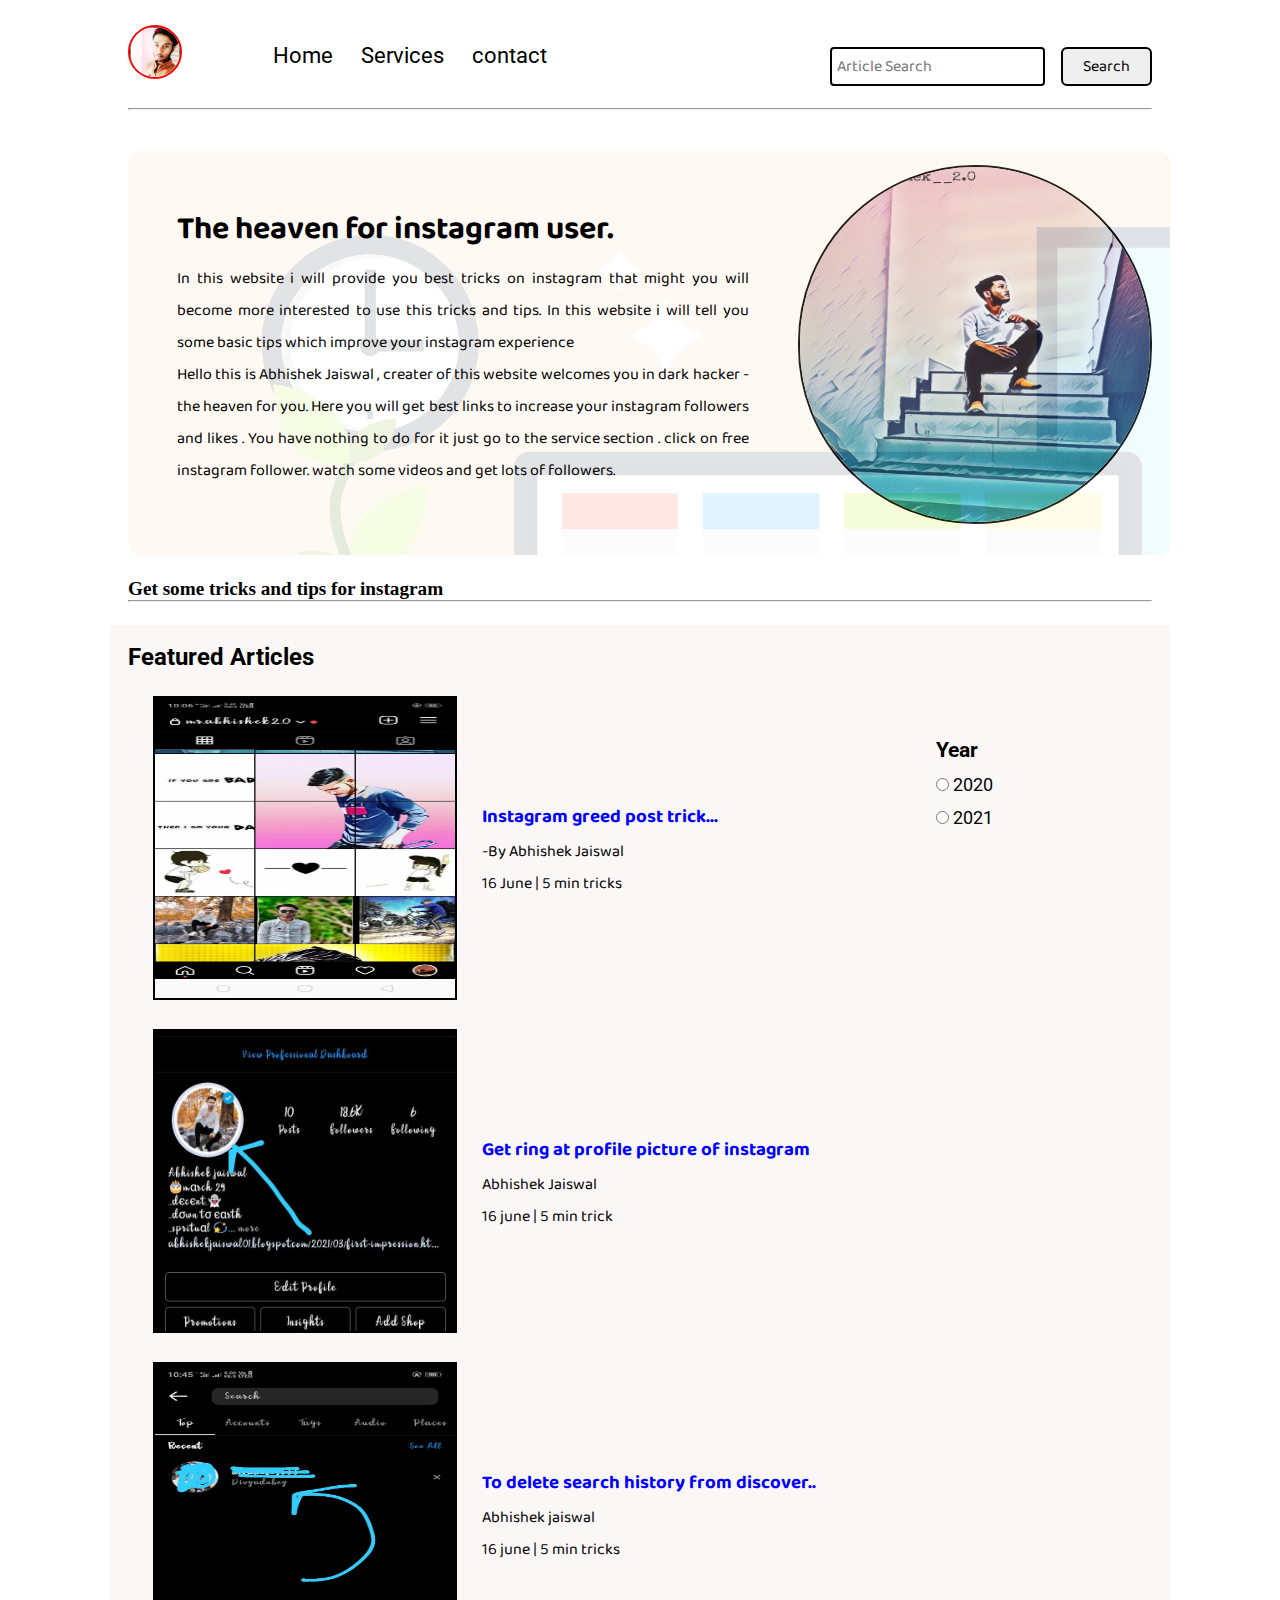
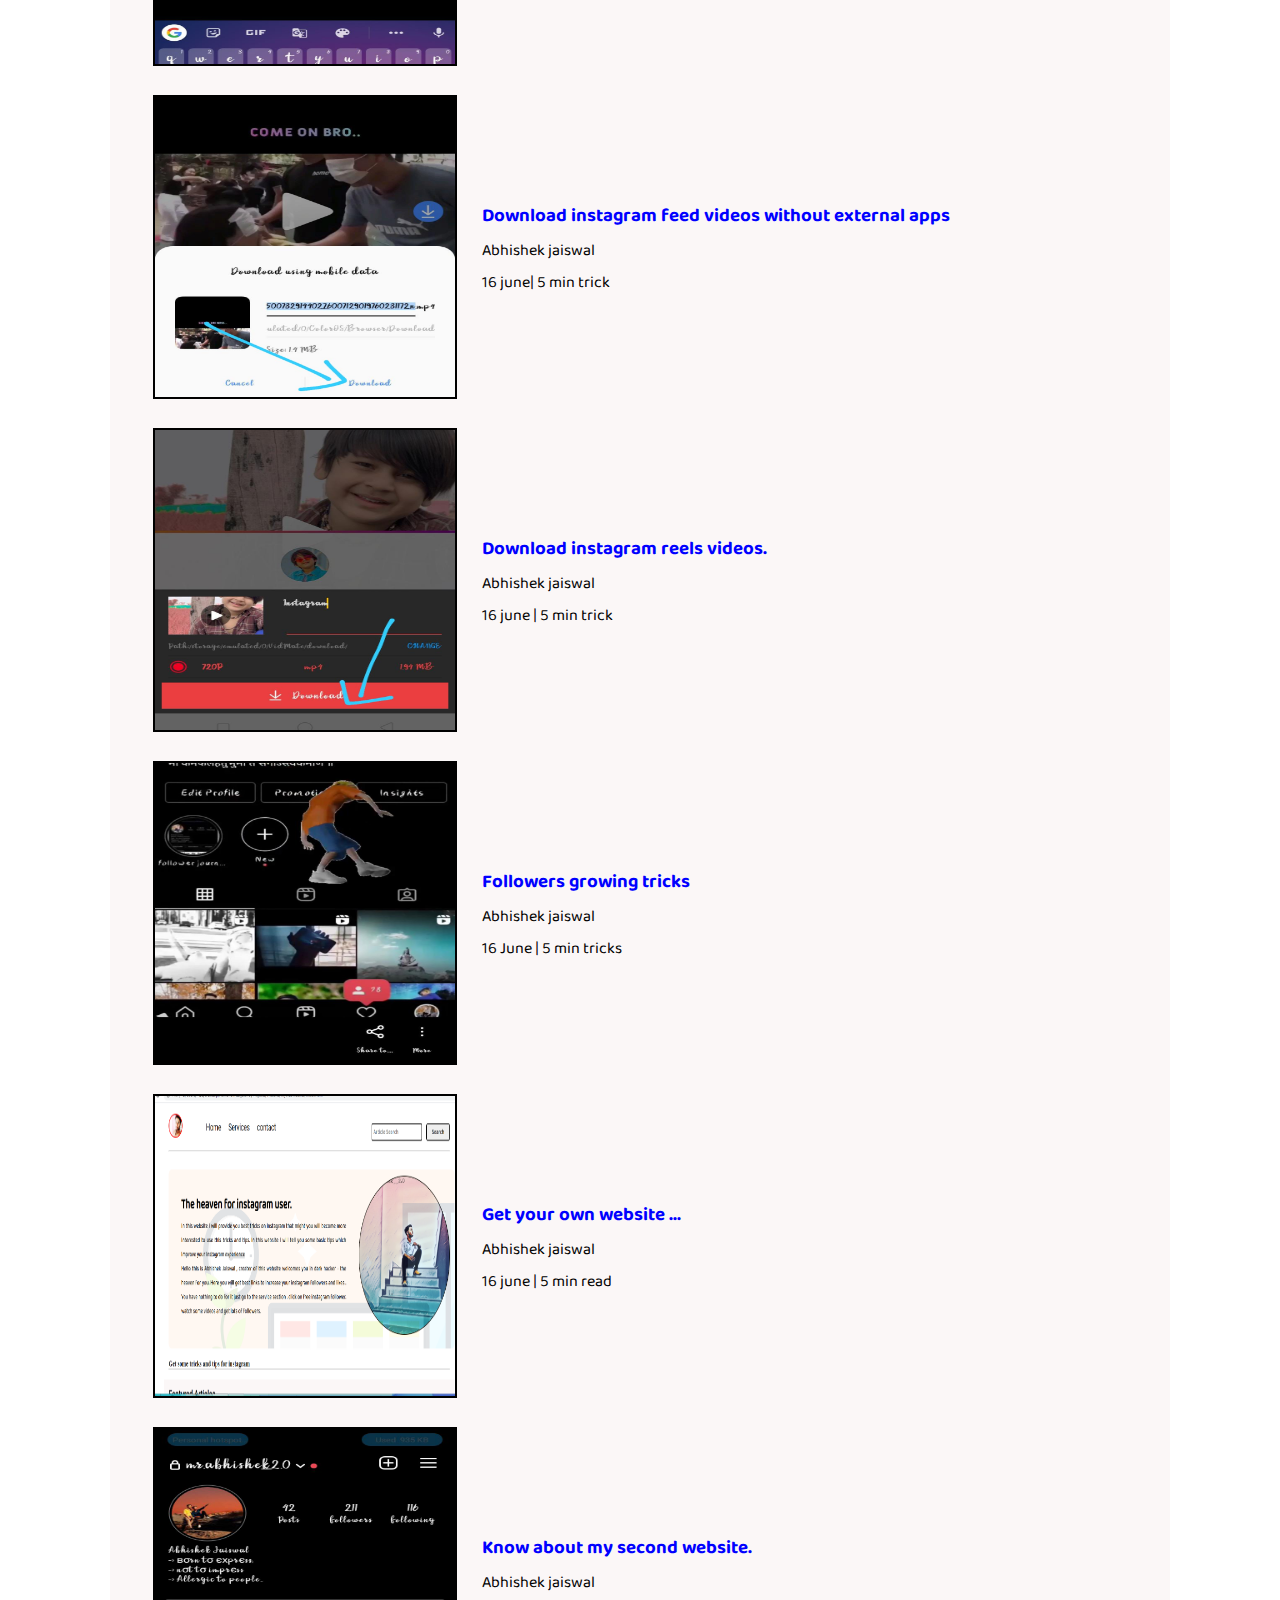
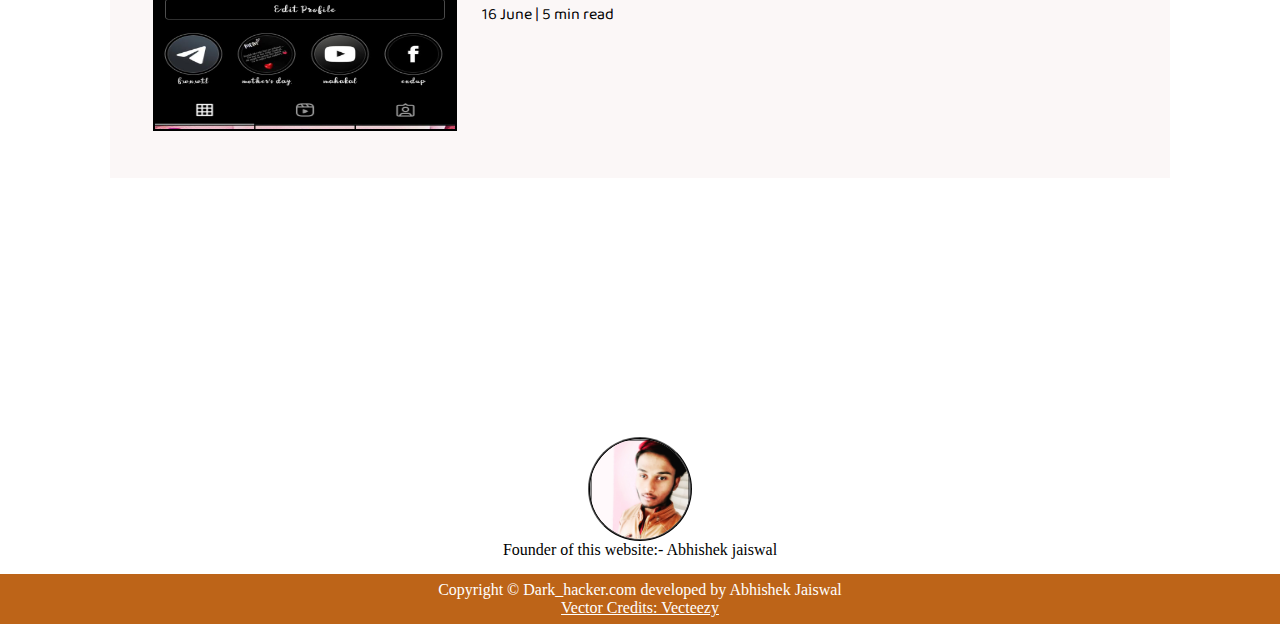
<file: index.html>
<!DOCTYPE html>
<html lang="en">

<head>
    <meta charset="UTF-8">
    <meta name="viewport" content="width=device-width, initial-scale=1.0">
    <link rel="stylesheet" href="css/utils.css">
    <link rel="stylesheet" href="css/style.css">
    <link rel="stylesheet" href="css/mobile.css">

    <title>Dark hacker - Heaven for you</title>
</head>

<body>


   <script data-ad-client="ca-pub-5687497488711254" async src="https://pagead2.googlesyndication.com/pagead/js/adsbygoogle.js"></script>
    <nav class="navigation max-width-1 m-auto">
        <div class="nav-left">
            <a href="ywebsite.html">
                <span><img src="img/pic1.jpg" width="94px" alt=""></span>
            </a>
            <ul>
                <li><a href="index.html">Home</a></li>
                <li><a href="">Services</a></li>
                <li><a href="ywebsite.html">contact</a></li>
            </ul>
        </div>
        <div class="nav-right">
            <form action="/search.html" method="get">
                <input class="form-input" type="text" name="query" placeholder="Article Search">
                <button class="btn">Search</button>
            </form>

        </div>

    </nav>
    <div class="max-width-1 m-auto">
        <hr>
    </div>
    <div class="m-auto content max-width-1 my-2">
        <div class="content-left">
            <h1>The heaven for instagram user.</h1>
            <p style="text-align: justify;">In this website i will provide you best tricks on instagram that might you
                will become more interested to use this tricks and tips. In this website i will tell you some basic tips
                which improve your instagram experience</p>
            <p style="text-align: justify;">Hello this is  Abhishek Jaiswal , creater of this website welcomes you
                in dark hacker - the heaven for you. Here you will get
                best links to increase your instagram followers and likes . You have nothing to do for it just go to the
                service section . click on free instagram follower. watch some videos and get lots of followers.
            </p>
        </div>
        <div class="content-right">
            <img src="img/pic2.jpg" alt="iBlog">
        </div>
    </div>

    <div class="max-width-1 m-auto">

        <p style="font-size: larger;font-weight:bolder ">Get some tricks and tips for instagram</p>
        <hr>
    </div>
    <div class="home-articles max-width-1 m-auto font2">
        <h2>Featured Articles</h2>
        <div class="year-box adjust-year">
            <div>
                <h3>Year </h3>
            </div>
            <div>
                <input type="radio" name="year" id=""> 2020
            </div>
            <div>
                <input type="radio" name="year" id=""> 2021
            </div>
        </div>
        <div class="home-article">
            <div class="home-article-img">
                <img src="img/ig1.jpg"  alt="article" />
            </div>
            <div class="home-article-content font1">
                <a href="igG.html">
                    <h3>Instagram greed post trick...</h3>
                </a>

                <div>-By Abhishek Jaiswal</div>
                <span>16 June  |  5 min tricks</span>
            </div>
        </div>
        <div class="home-article">
            <div class="home-article-img">
                <img src="img/ppr.jpg" alt="article">
            </div>
            <div class="home-article-content font1">
                <a href="igpr.html">
                    <h3>Get ring at profile picture of instagram</h3>
                </a>

                <div>Abhishek Jaiswal</div>
                <span>16 june | 5 min trick</span>
            </div>
        </div>
        <div class="home-article">
            <div class="home-article-img">
                <img src="img/dh.jpg" alt="article">
            </div>
            <div class="home-article-content font1">
                <a href="igdh1.html">
                    <h3>To delete search history from discover..</h3>
                </a>

                <div>Abhishek jaiswal</div>
                <span>16 june | 5 min tricks</span>
            </div>
        </div>
        <div class="home-article">
            <div class="home-article-img">
                <img src="img/dv.jpg" alt="article">
            </div>
            <div class="home-article-content font1">
                <a href="digv.html">
                    <h3>Download instagram feed videos without external apps</h3>
                </a>

                <div>Abhishek jaiswal</div>
                <span>16 june| 5 min trick</span>
            </div>
        </div>
        <div class="home-article">
            <div class="home-article-img">
                <img src="img/dig.jpg" alt="article">
            </div>
            <div class="home-article-content font1">
                <a href="igrvd.html">
                    <h3>Download instagram reels videos.</h3>
                </a>

                <div>Abhishek jaiswal</div>
                <span>16 june | 5 min trick</span>
            </div>
        </div>
        <div class="home-article">
            <div class="home-article-img">
                <img src="img/fg.jpg" alt="article">
            </div>
            <div class="home-article-content font1">
                <a href="followertrick.html">
                    <h3>Followers growing tricks</h3>
                </a>

                <div>Abhishek jaiswal</div>
                <span>16 June | 5 min tricks</span>
            </div>
        </div>
        <div class="home-article">
            <div class="home-article-img">
                <img src="img/gow.PNG" alt="article">
            </div>
            <div class="home-article-content font1">
                <a href="ywebsite.html">
                    <h3>Get your own website ...</h3>
                </a>

                <div>Abhishek jaiswal</div>
                <span>16 june | 5 min read</span>
            </div>
        </div>
        <div class="home-article">
            <div class="home-article-img">
                <img src="img/sw.jpg" alt="article">
            </div>
            <div class="home-article-content font1">
                <a href="secondwebsite.html">
                    <h3>Know about my second website.</h3>
                </a>

                <div>Abhishek jaiswal</div>
                <span>16 June | 5 min read</span>
            </div>
        </div>

    </div>
    <iframe style="width:120px;height:240px;" marginwidth="0" marginheight="0" scrolling="no" frameborder="0" src="//ws-in.amazon-adsystem.com/widgets/q?ServiceVersion=20070822&OneJS=1&Operation=GetAdHtml&MarketPlace=IN&source=ac&ref=tf_til&ad_type=product_link&tracking_id=abhishek2003a-21&marketplace=amazon&amp;region=IN&placement=B07FM8DDGS&asins=B07FM8DDGS&linkId=f3433e5e38c46e2e43bfbb0f6caecc37&show_border=true&link_opens_in_new_window=false&price_color=333333&title_color=0066c0&bg_color=ffffff">
    </iframe>
    <div class="foot">
        <img src="img/pic1.jpg" alt=""> 
        <p>Founder of this website:- Abhishek jaiswal </p>
        </div>

    <div class="footer">
        <p>Copyright &copy; Dark_hacker.com  developed by Abhishek Jaiswal </p>
        <a href="https://www.vecteezy.com/free-vector/typewriter">Vector Credits: Vecteezy</a>
    </div>
</body>

</html>
</file>
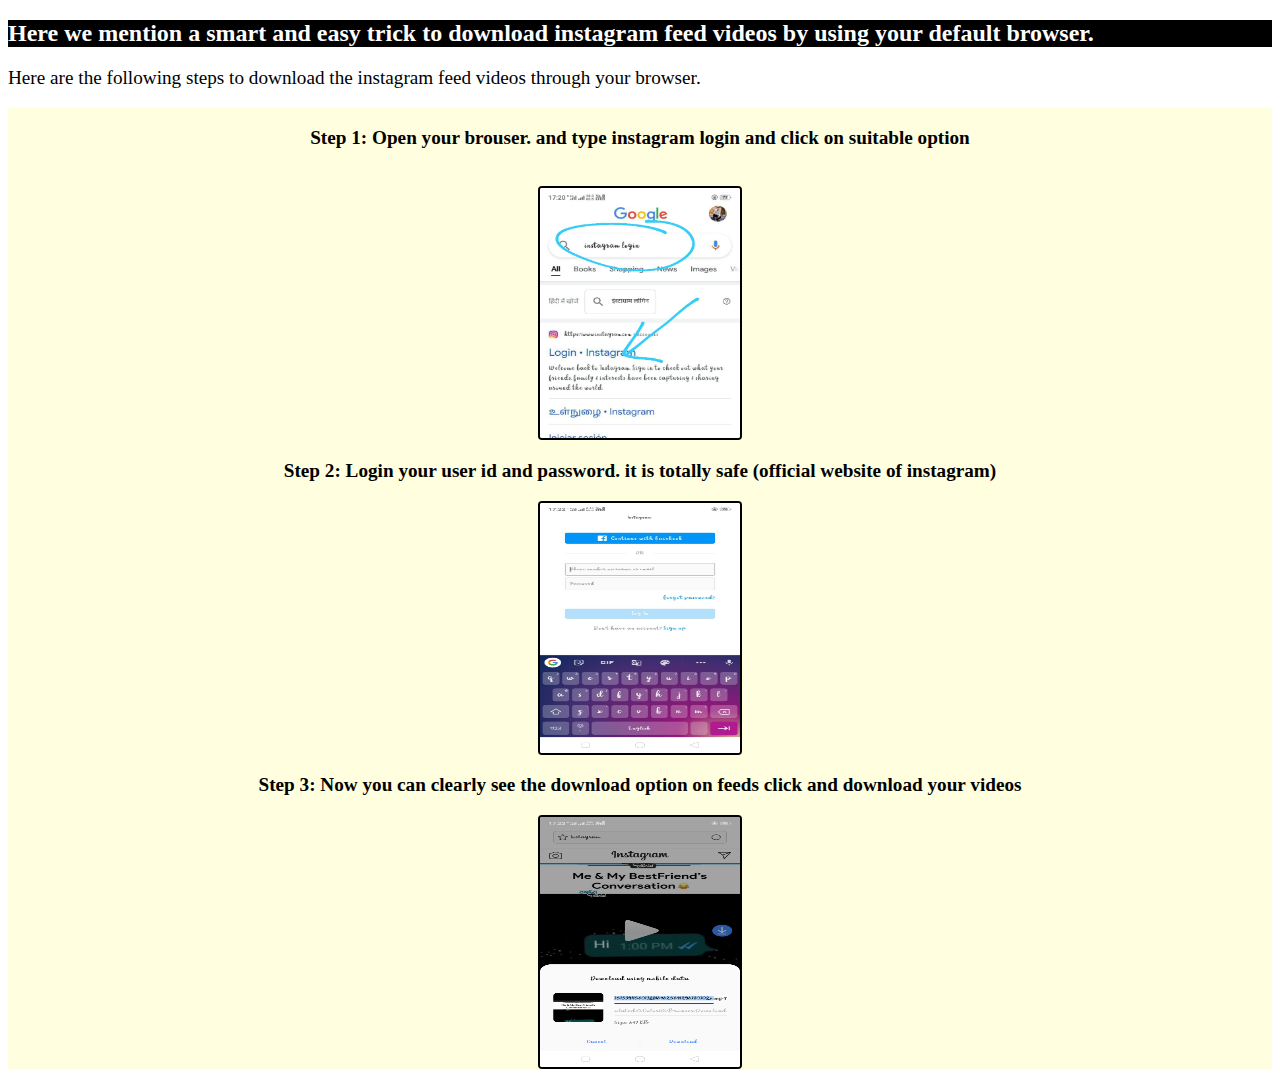
<file: digv.html>
<!DOCTYPE html>
<html lang="en">
<head>
    <meta charset="UTF-8">
    <meta http-equiv="X-UA-Compatible" content="IE=edge">
    <meta name="viewport" content="width=device-width, initial-scale=1.0">
    <title>Download instagram videos through your default browser.</title>
    <style>
        h2{
            font-weight: bolder;
            background-color: black;
            color:white;
        }

        p{
            font-size: larger;
            font-family: Georgia, 'Times New Roman', Times, serif;
        }

        .container{
            display:flex;
            flex-direction: column;
            align-items: center;
            text-align: justify;
            font-family: 'Courier New', Courier, monospace;
            font-weight: bold;
            background:lightyellow;

        }

        .container img{
            height:250px;
            width:200px;
            border:2px solid black;
            border-radius: 4px ;
        }
    </style>
</head>
<body>
    <h2> Here we mention a smart and easy trick to download instagram feed videos by using your default browser.</h2>
    <p> Here are the following steps to download the instagram feed videos through your browser.</p>
    <div class="container">
        <p><b>Step 1:</b> Open your brouser. and type instagram login and click on suitable option</p><br>
        <img src="img/digv1.jpg" alt="">
        <p><b> Step 2:</b> Login your user id and password. it is totally safe (official website of instagram)</p>
        <img src="img/digv2.jpg" alt="">
        <p><b>Step 3:</b> Now you can clearly see the download option on feeds click and download your videos</p>
        <img src="img/digv3.jpg" alt="">

    </div>
</body>
</html>
</file>
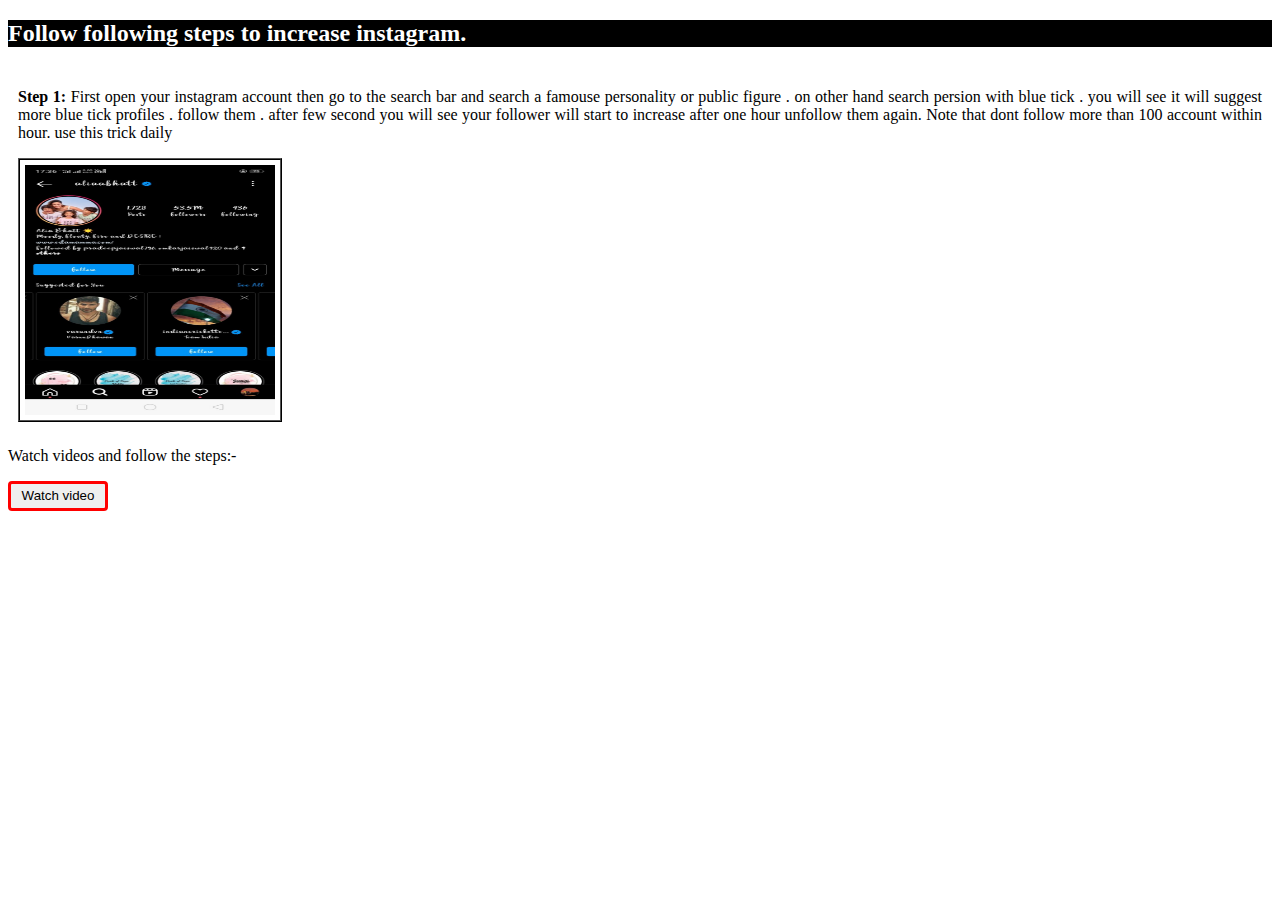
<file: followertrick.html>
<!DOCTYPE html>
<html lang="en">

<head>
    <meta charset="UTF-8">
    <meta http-equiv="X-UA-Compatible" content="IE=edge">
    <meta name="viewport" content="width=device-width, initial-scale=1.0">
    <title>easy follower trick</title>
    <style>
        h2{
            background-color: black;
            color:white;

        }

        p{
            text-align: justify;
        }

        .main{
            align-items: center;
            padding:5px;
            margin:5px;
            text-align: justify;
            align-content:center ;
        }

        .main img{
            border:2px ridge black;
            padding:5px;
            height: 250px;
            width:250px;

        }

       
        button{
            align-content: center;
            margin:auto;
            border:3px solid red;
            border-radius: 4px;
            height:30px;
            width:100px;

        }

        button:hover{
            background-color: green;
            font-weight: bolder;
            cursor: pointer;
        }
    </style>
</head>

<body>
    <h2> Follow following steps to increase instagram.</h2>
    <div class="main">
        <p><b>Step 1:</b> First open your instagram account then go to the search bar and search a famouse personality
            or public figure . on other hand search persion with blue tick . you will see it will suggest more blue tick
            profiles . follow them . after few second you will see your follower will start to increase after one hour
            unfollow them again. Note that dont follow more than 100 account within hour. use this trick daily </p>

            <img src="img/ft.jpg" alt="">
    </div>

    <p> Watch videos and follow the steps:-</p>
  
    <a href="https://youtu.be/GlDzXyWMw8o" > <button> Watch video</button></a>
    
</body>

</html>
</file>
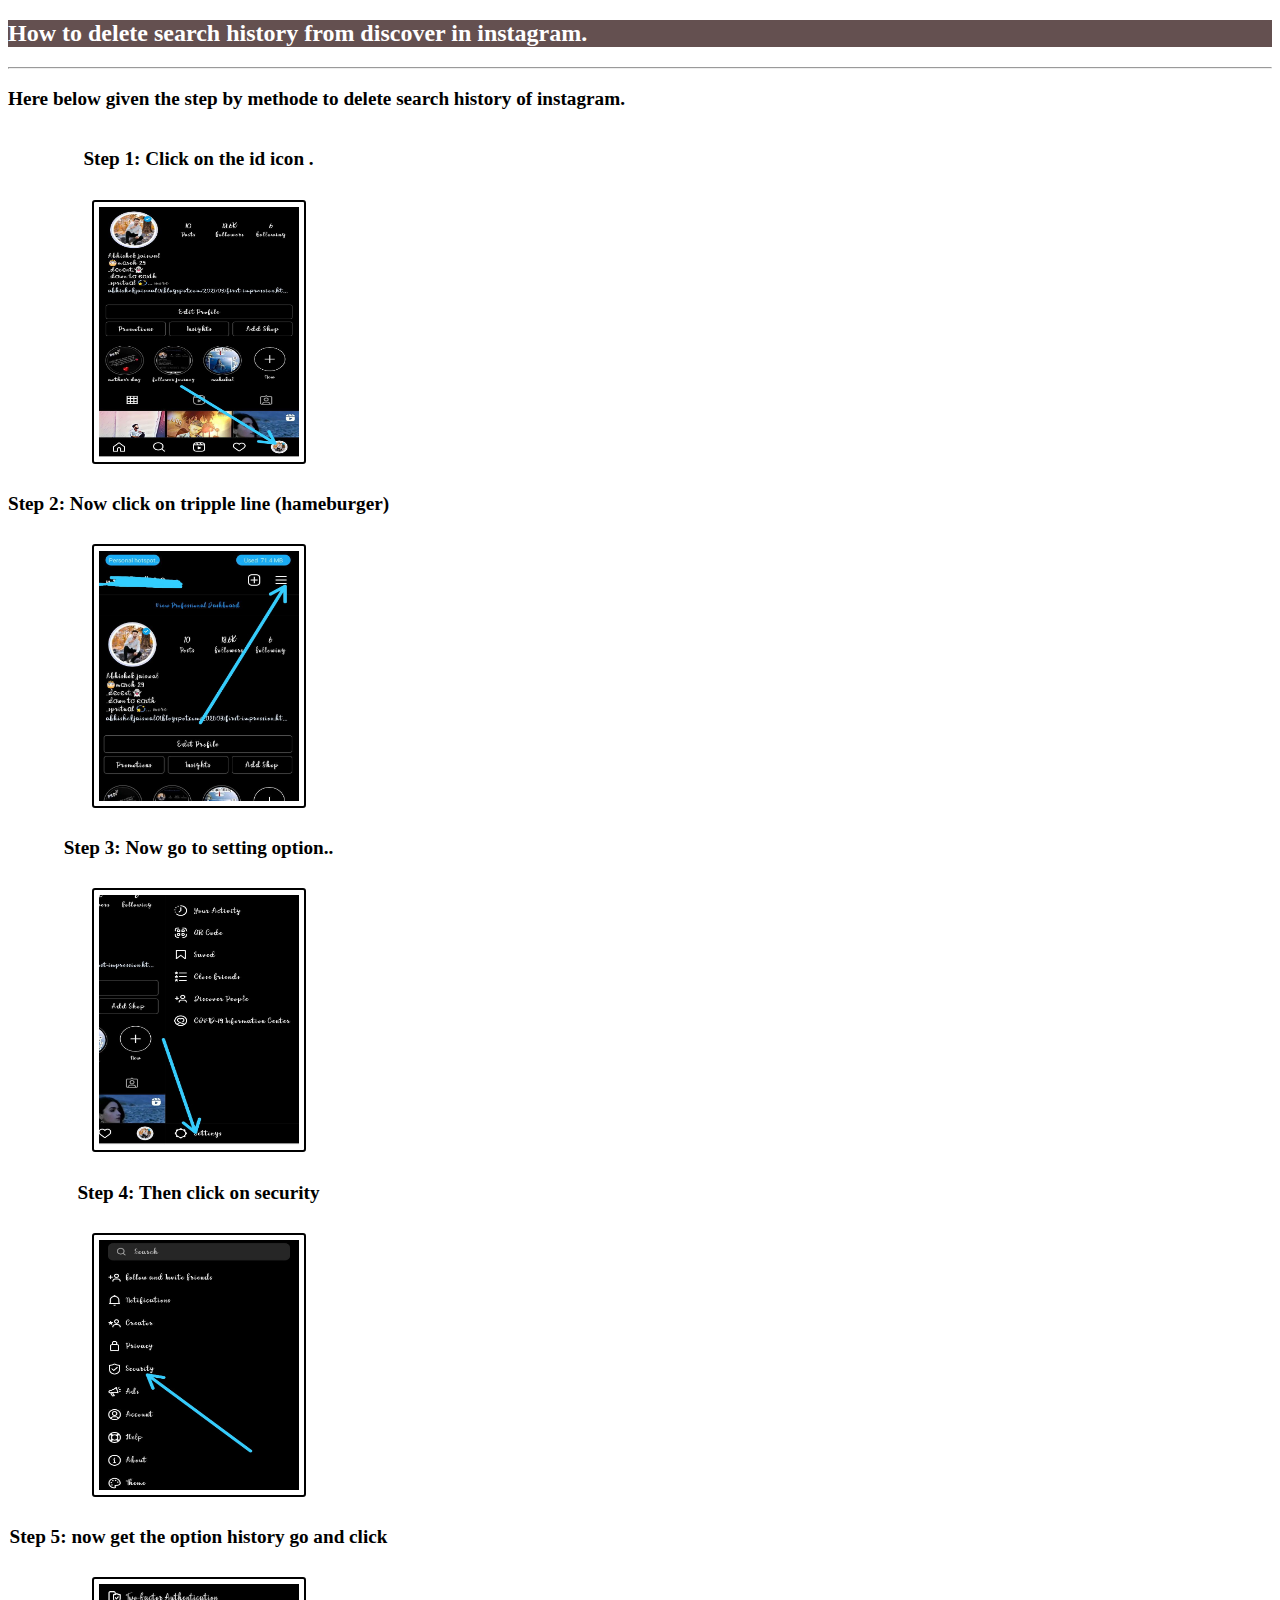
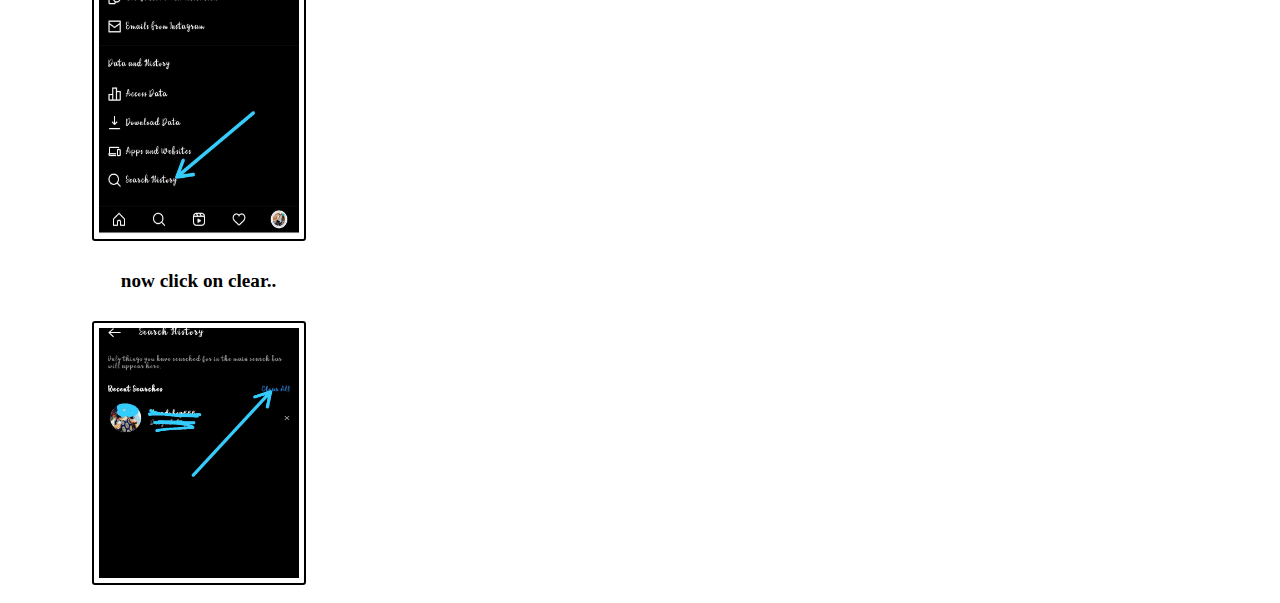
<file: igdh1.html>
<!DOCTYPE html>
<html lang="en">
<head>
    <meta charset="UTF-8">
    <meta http-equiv="X-UA-Compatible" content="IE=edge">
    <meta name="viewport" content="width=device-width, initial-scale=1.0">
    <title>Delete instagram search history.</title>
    <style>
        h2{
            background-color: rgb(100, 80, 80);
            color:white;
        }

        p{
            font-size: larger;
            font-family: 'Times New Roman', Times, serif;
            font-weight: bold;
        }

        .steps{
            max-width:fit-content;
            text-align: justify;
            align-items: center;
            display:flex;
            flex-direction: column;

        }

        .steps img{
            height:250px;
            width:200px;
            border:2px solid black;
            border-radius: 3px ;
            padding:5px;
            margin:10px;

        }
    </style>
</head>
<body>
    <h2> How to delete search history from discover in instagram.</h2>
    <hr>
    <p> Here below given the step by methode to delete search history of instagram. </p>
    <div class="steps">
        <p><b>Step 1:</b> Click on the id icon .</p>
        <img src="img/dh1.jpg" alt="">
        <p><b>Step 2:</b> Now click on tripple line (hameburger)</p>
        <img src="img/dh2.jpg" alt="">
        <p><b>Step 3: </b>Now go to setting option..</p>
        <img src="img/dh3.jpg" alt="">
        <p><b>Step 4:</b>  Then click on security</p>
        <img src="img/dh4.jpg" alt=""> 
        <p><b>Step 5:</b> now get the option history go and click</p>
        <img src="img/dh5.jpg" alt="">
        <p>now click on clear..</p>
        <img src="img/dh6.jpg" alt="">

    </div>
</body>
</html>
</file>
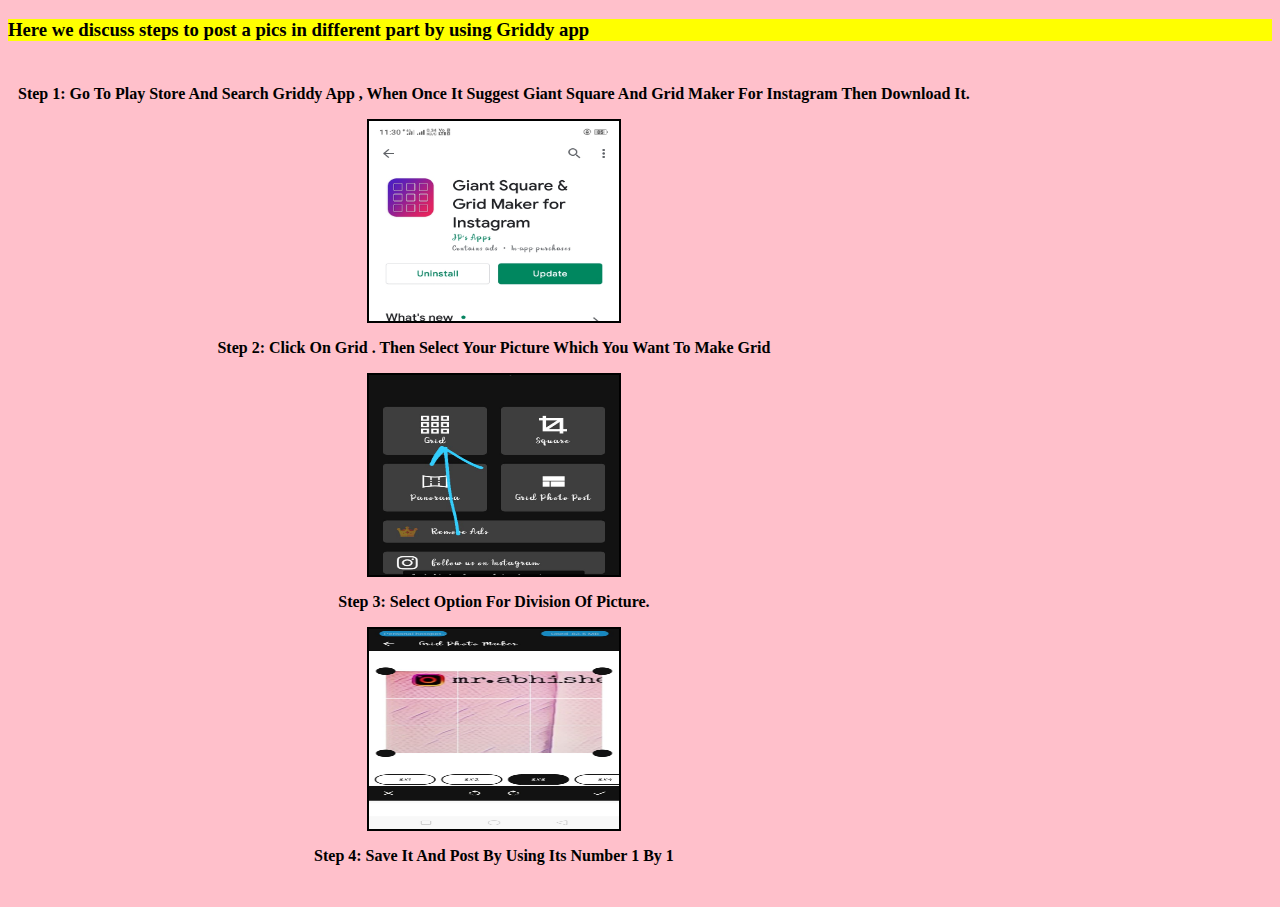
<file: igG.html>
<!DOCTYPE html>
<html lang="en">

<head>
    <meta charset="UTF-8">
    <meta http-equiv="X-UA-Compatible" content="IE=edge">
    <meta name="viewport" content="width=device-width, initial-scale=1.0">
    <title>Instagram grid post trick</title>
    <style>
        h3 {
            font-weight: bolder;
            background-color: yellow;
        }

        .instagrid {
            max-width:max-content;
            padding:10px;
            display: flex;
            flex-direction: column;
            align-items: center;
            text-align: justify;
            text-transform: capitalize;
            font-weight: bolder;
        }

        .instagrid img {
            height: 200px;
            border:2px solid black;
            width:250px;
        }

        body{
            background-color:pink;
            
        }
     
    </style>
</head>

<body>
    <h3> Here we discuss steps to post a pics in different part by using Griddy app</h3>
    <div class="instagrid">
        
            <p> step 1: Go to play store and search Griddy App , when once it suggest Giant Square and grid maker for
                instagram then download it.</p>
            <img src="img/ig2.jpg" alt="">
            <p>step 2: click on grid . then select your picture which you want to make grid</p>
            <img src="img/ig3.jpg" alt="">
            <p>step 3: select option for division of picture.</p>
            <img src="img/ig4.jpg" alt="">
        
            <p>step 4: save it and post by using its number 1 by 1 </p>
        </div>
    </div>
    <p></p>
</body>

</html>
</file>
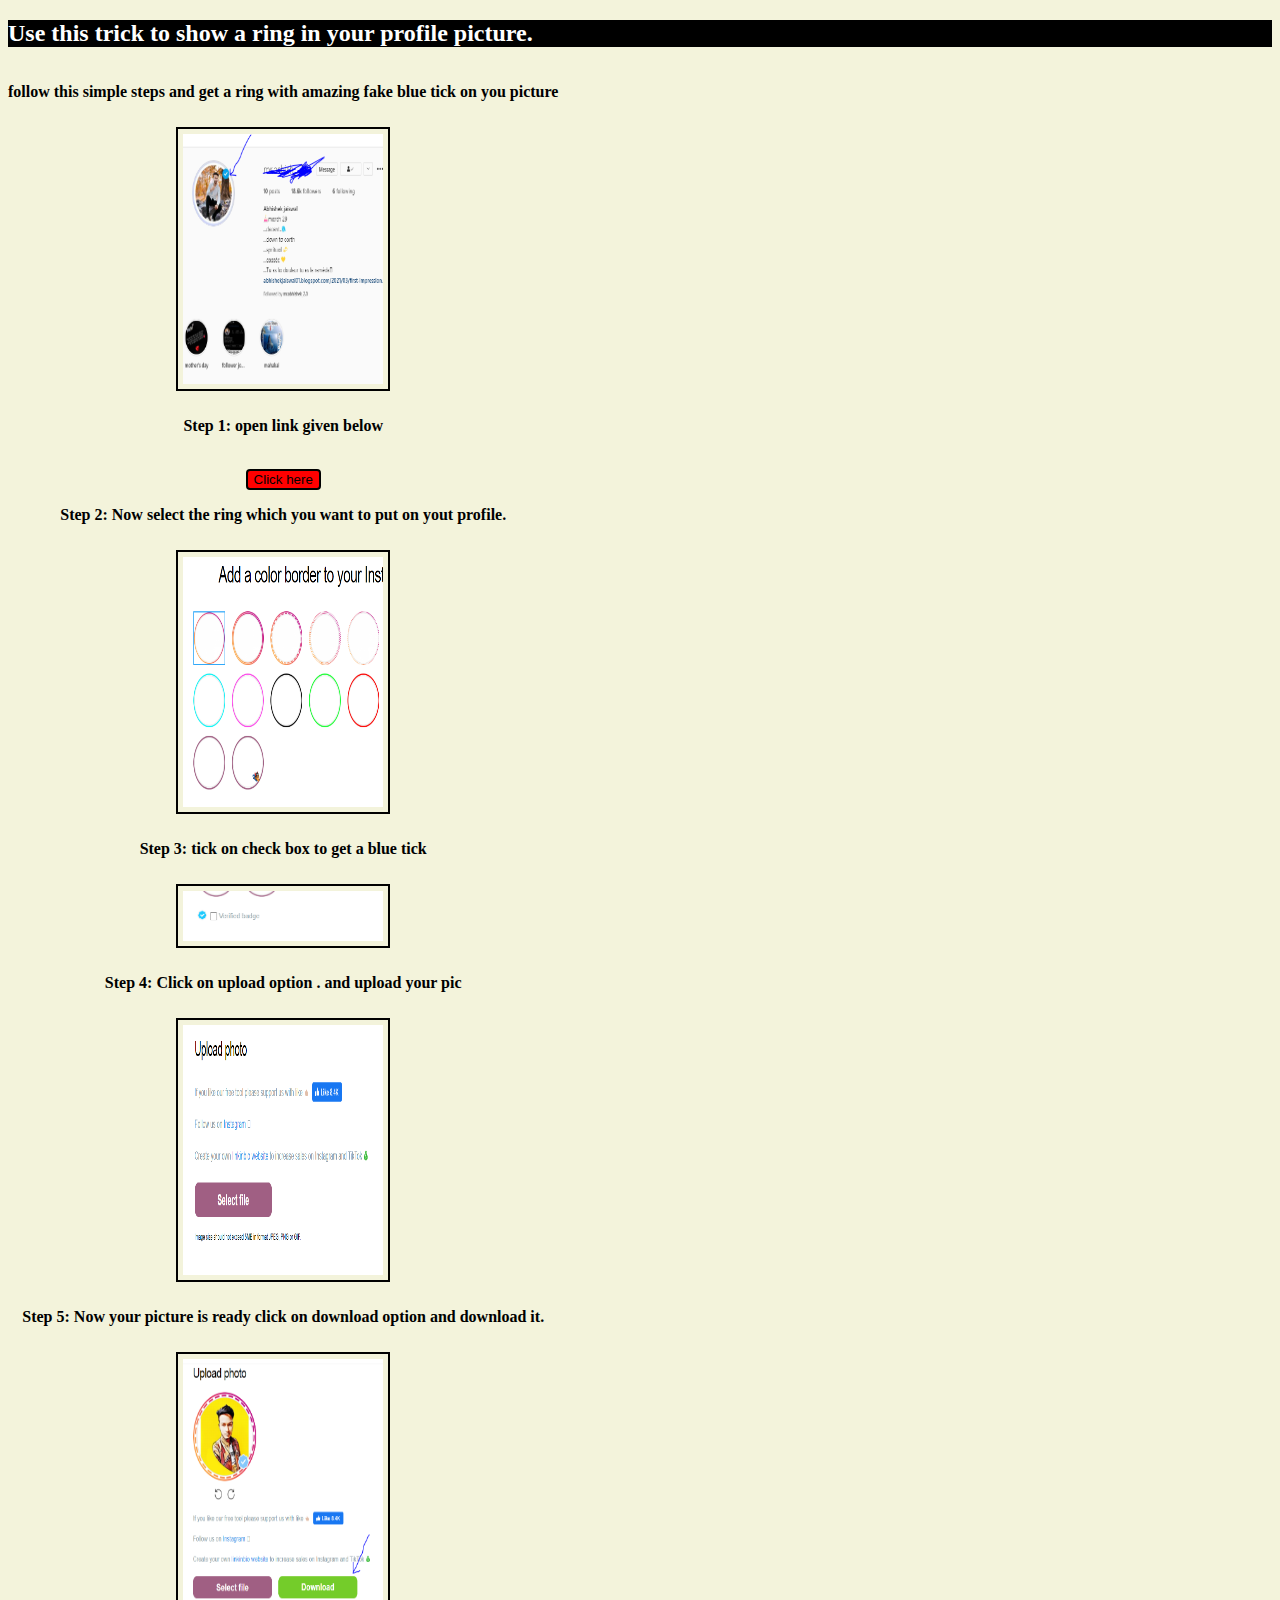
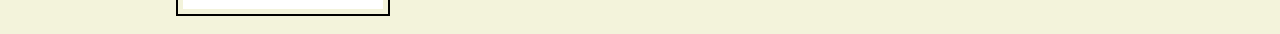
<file: igpr.html>
<!DOCTYPE html>
<html lang="en">

<head>
    <meta charset="UTF-8">
    <meta http-equiv="X-UA-Compatible" content="IE=edge">
    <meta name="viewport" content="width=device-width, initial-scale=1.0">
    <title>instagram profile ring</title>
    <style>
        body {
            background-color: rgb(243, 243, 219);
        }

        h2 {
            background-color: black;
            color: white;
            text-align: justify;
        }

        .tick{
            font-family: 'Times New Roman', Times, serif;
            max-width: fit-content;
            font-weight: bold;
            text-align: justify;
            align-items: center;
            display:flex;
            flex-direction: column;
        }

        #btn {
            border: 2px solid black;
            border-radius: 4px;
            background-color: red;
        }

        #btn:hover {
            cursor: pointer;
            background-color: white;

        }

        .tick img{
            height:250px;
            width:200px;
            border:2px solid black;
            margin:10px;
            padding:5px;
        }

        #img3{
            height: 50px;
            width:200px;
            border:2px solid black;
        }
    </style>
</head>

<body>
    <h2> Use this trick to show a ring in your profile picture.</h2>
    <div class="tick">

        <p>follow this simple steps and get a ring with amazing fake blue tick on you picture</p>
        <img src="img/igpr1.PNG" alt="">
        <p><b>Step 1:</b> open link given below</p><br>
        <a href="https://unilink.us/border">
            <button id="btn">Click here </button>
        </a>
        <p><b>Step 2:</b> Now select the ring which you want to put on yout profile.</p>
        <img src="img/igpr2.PNG" alt="">
        <p><b>Step 3: tick on check box to get a blue tick</b></p>
        <img src="img/igpr3.PNG" id="img3" alt="">
        <p><b>Step 4:</b> Click on upload option . and upload your pic </p>
        <img src="img/igpr4.PNG" alt="">
        <p><b>Step 5:</b> Now your picture is ready click on download option and download it.</p>
        <img src="img/igpr5.PNG" alt="">
    </div>

</body>

</html>
</file>
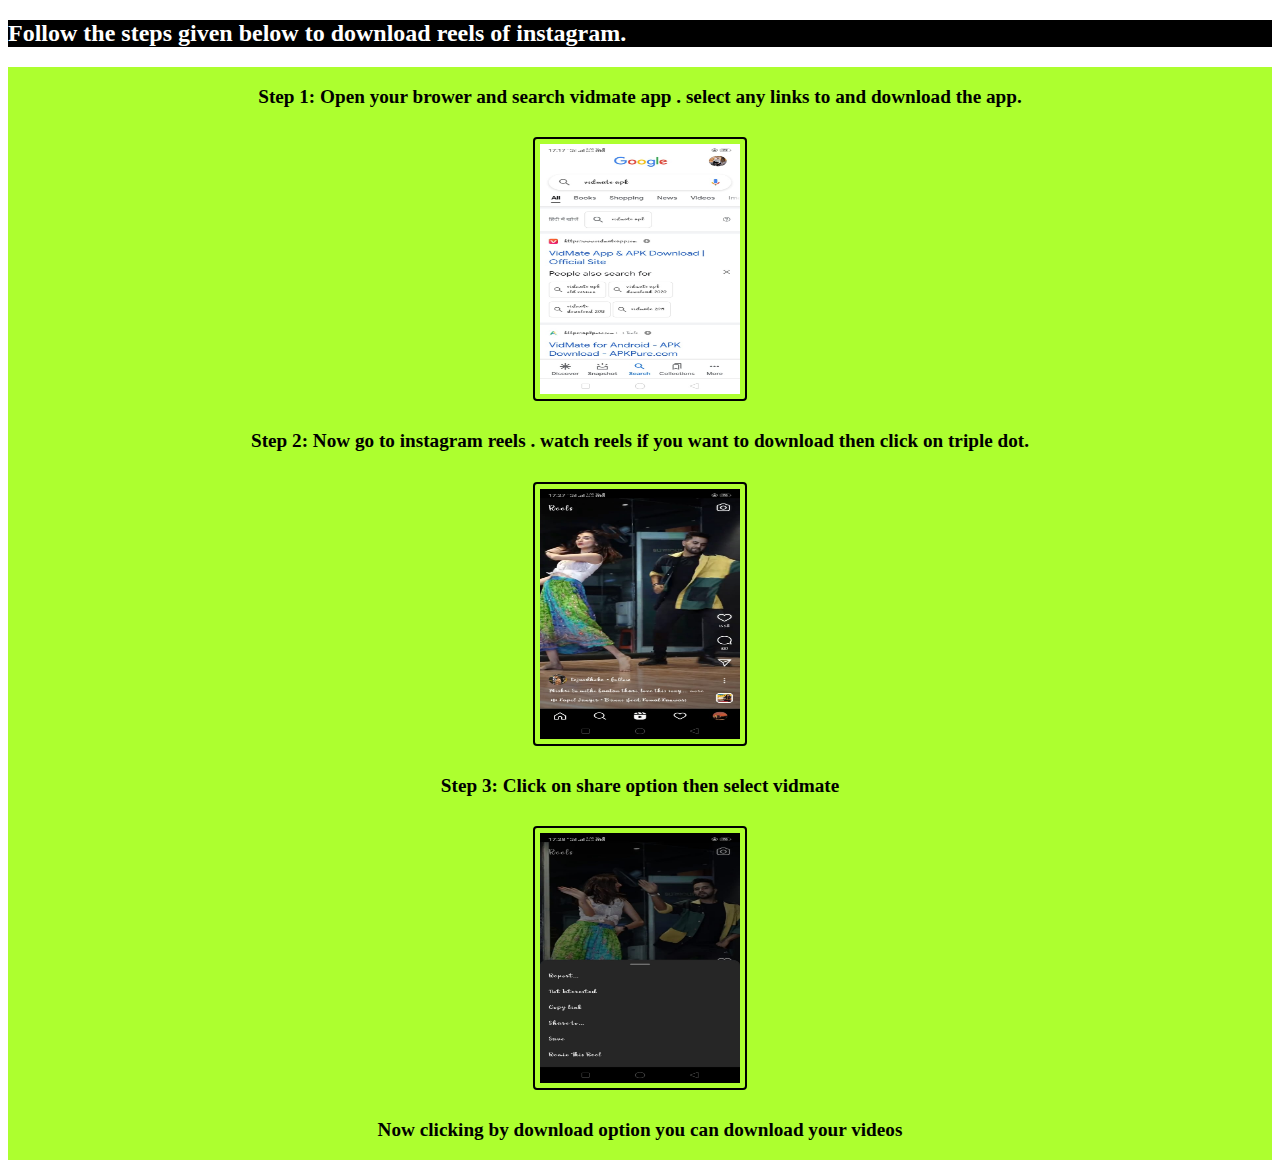
<file: igrvd.html>
<!DOCTYPE html>
<html lang="en">
<head>
    <meta charset="UTF-8">
    <meta http-equiv="X-UA-Compatible" content="IE=edge">
    <meta name="viewport" content="width=device-width, initial-scale=1.0">
    <title>Download instagram reels videos by vidmate</title>
    <style>
        h2{
            background: black;
            font-weight: bolder;
            color:white;
            font-family: Georgia, 'Times New Roman', Times, serif;
        }

      
        p{
            font-family: Georgia, 'Times New Roman', Times, serif;
            font-size: larger;
        }

        .igreels{
            display:flex;
            flex-direction: column;
            align-items: center;
            text-align: justify;
            font-family: 'Courier New', Courier, monospace;
            font-weight: bold;
            background-color: greenyellow;
        }

        .igreels img{
            height:250px;
            width:200px;
            border:2px solid black;
            border-radius: 4px ;
            padding:5px;
            margin:10px;
        }
    </style>
</head>
<body>
    <h2> Follow the steps given below to download reels of instagram.</h2>
    <div class="igreels">
        <p> <b>Step 1: </b> Open your brower and search vidmate app . select any links to and download the app.</p>
        <img src="img/igrd1.jpg" alt="">
        <p><b>Step 2:</b> Now go to instagram reels . watch reels if you want to download then click on triple dot. </p>
        <img src="img/igrd2.jpg" alt="">
        <p><b>Step 3:</b> Click on share option then select vidmate</p>
        <img src="img/igrd3.jpg" alt="">
        <p><b>Now clicking by download option you can download your videos</b></p>
    </div>
</body>
</html>
</file>
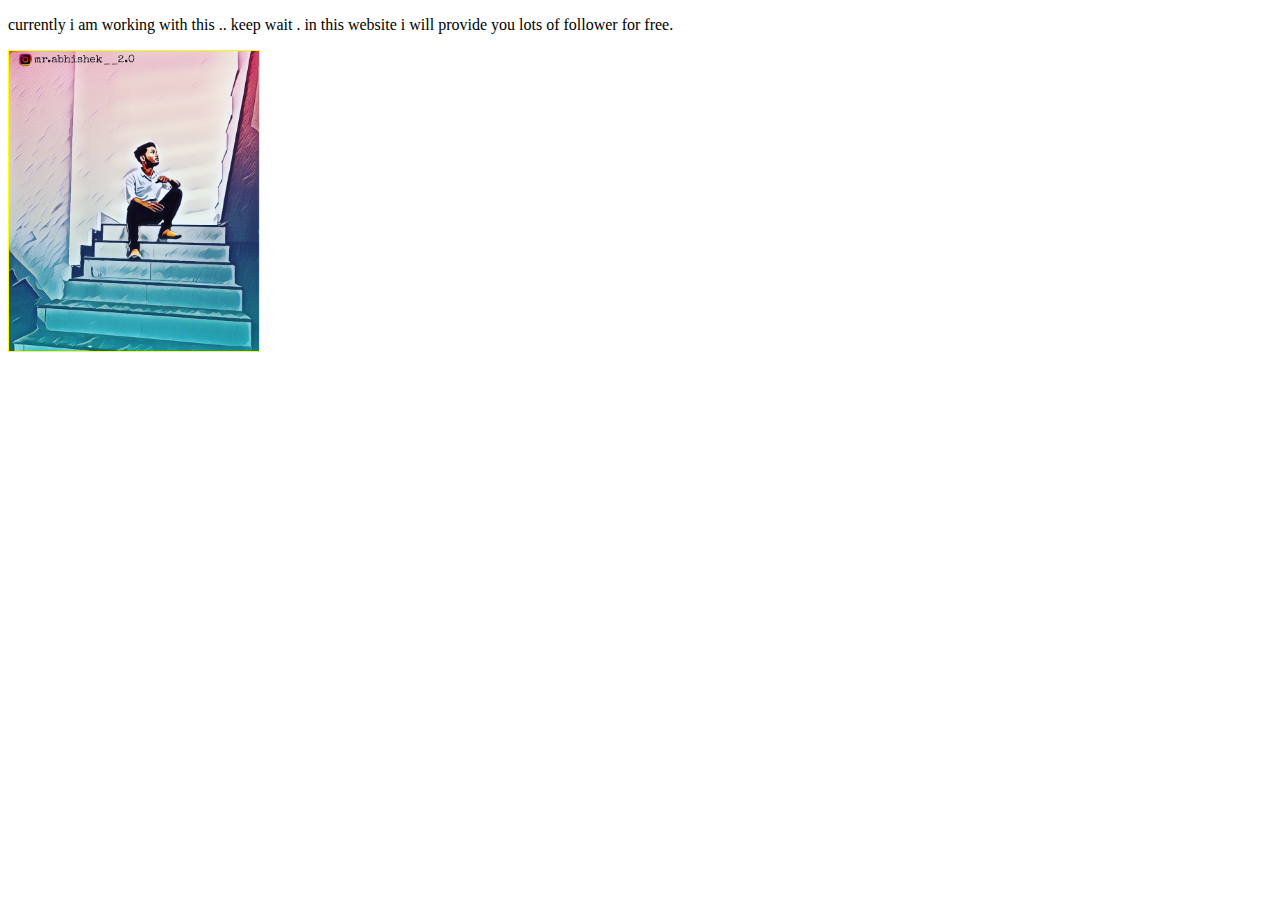
<file: secondwebsite.html>
<!DOCTYPE html>
<html lang="en">
<head>
    <meta charset="UTF-8">
    <meta http-equiv="X-UA-Compatible" content="IE=edge">
    <meta name="viewport" content="width=device-width, initial-scale=1.0">
    <title>second website</title>
    <style>
        img{
            height:300px;
            align-items: center;
            width: 250px;
            border:1px solid yellow;
            
        }
    </style>
</head>
<body>
    <div class="main">
         <p> currently i am working with this .. keep wait . in this website i will provide you lots of follower for free.</p>
        <img src="img/pic2.jpg" alt="">

    </div>
</body>
</html>
</file>
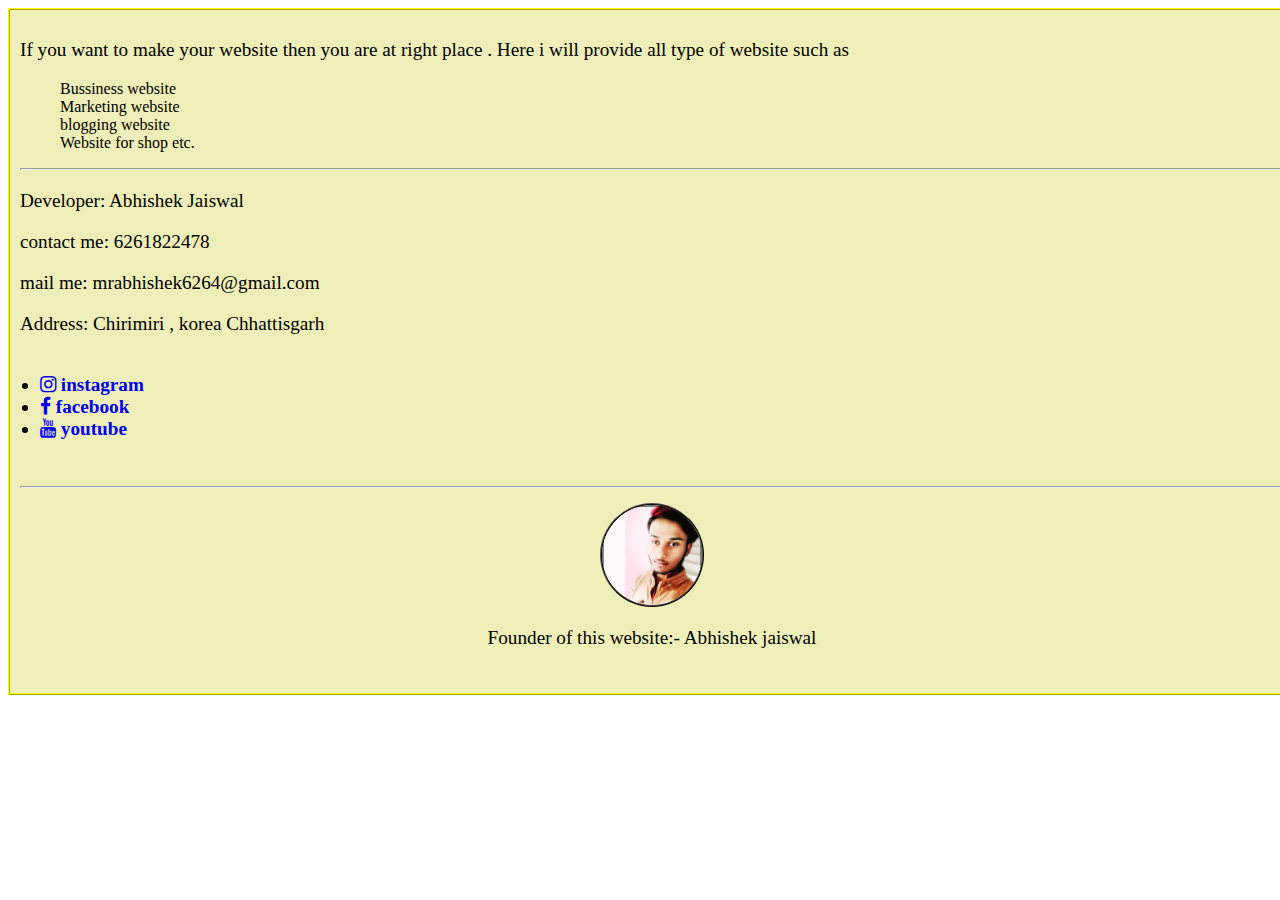
<file: ywebsite.html>
<!DOCTYPE html>
<html lang="en">
<head>
    <meta charset="UTF-8">
    <meta http-equiv="X-UA-Compatible" content="IE=edge">
    <meta name="viewport" content="width=device-width, initial-scale=1.0">
    <title>contact for your own website</title>
    <link rel="stylesheet" href="https://cdnjs.cloudflare.com/ajax/libs/font-awesome/4.7.0/css/font-awesome.min.css">
   
    <style>
        p{
            font-family: Georgia, 'Times New Roman', Times, serif;
            font-size: larger;
        }

        .container{
            border:2px ridge yellow;
            width: 100%;
           padding:10px;
           background-color: rgb(238, 238, 185);
        }

        ul li{
            font-family: Georgia, 'Times New Roman', Times, serif;
            list-style-type: none;
        }  

        .bottom{
            padding:20px;
            font-size: larger;
            font-weight: bolder;
            margin-top: 10px;
        }

        .bottom ul li{
            list-style-type: none;
            margin-top: 10px;
        }

        li a{
            text-decoration: none;
            
        }

        .foot{
            display: flex;
            flex-direction: column;
            padding: 5px;
            margin:10px;
            align-items: center;
        }

        .foot img{
            height:100px;
            width:100px;
            border:2px ridge black;
            border-radius: 90px;
        }


    </style>
</head>
<body>
    <div class="container">
    <p> If you want to make your website then you are at right place . Here i will provide all type of website such as</p>
    <ul>
        <li>Bussiness website</li>
        <li>Marketing website</li>
        <li>blogging website</li>
        <li>Website for shop etc.</li>
    </ul>

    <hr>

    <div class="contact">
        <p>Developer: Abhishek Jaiswal</p>
        <p>contact me: 6261822478</p>
        <p>mail me: mrabhishek6264@gmail.com</p>
        <p>Address: Chirimiri , korea Chhattisgarh</p>
    </div>

    <div class="bottom">
        <li><a href="https://instagram.com/mr.abhishek_2.0?utm_medium=copy_link"><i class="fa fa-instagram"></i> instagram</a></li>
        <li><a href="www.facebook.com"><i class="fa fa-facebook"></i> facebook</a></li>
        <li><a href="https://youtube.com/channel/UCl1AOQKfTBaFLZPW8FrZ6iw"><i class="fa fa-youtube"></i> youtube</a></li>

    </div>

    <br>
    <hr>
    <footer> 
        <div class="foot">
        <img src="img/pic1.jpg" alt=""> 
        <p>Founder of this website:- Abhishek jaiswal </p>
        </div>
      
    </footer>
</body>
</html>
</file>
<file: css/utils.css>
@import url("https://fonts.googleapis.com/css2?family=Roboto&display=swap");
@import url("https://fonts.googleapis.com/css2?family=Baloo+Bhaina+2:wght@500&display=swap");
:root { 
  --main-bg-color: #bd6418;
  --font1: "Baloo Bhaina 2", cursive;
  --font2: "Roboto", sans-serif;
}

.center{
  text-align: center
}

.font1 {
  font-family: var(--font1);
}
.font2 {
  font-family: var(--font2);
}

.max-width-1 {
  max-width: 80vw;
}

.max-width-2 {
  max-width: 60vw;
}

.m-auto {
  margin: auto;
}

.mx-1{
  margin-left: 23px;
  margin-right: 23px;
}

.my-2{
  margin-top: 32px;
  margin-bottom: 32px;
}

.btn {
  padding: 0px 20px;
  padding-top: 3px;
  border: 2px solid black;
  border-radius: 6px;
  font-family: var(--font1);
  font-size: 16px;
  cursor: pointer;
  transition: all 0.3s ease-in-out;
}

.btn:hover {
  color: white;
  background: var(--main-bg-color);
}

.form-input {
  padding: 0px 5px;
  padding-top: 3px;
  font-size: 16px;
  border: 2px solid black;
  border-radius: 4px;
  margin: 0 13px;
  font-family: var(--font1);
}

.form-box input, textarea{
  width: 52vw;
  padding: 0px 6px;
  margin: 7px 0;
  font-size: 18px;
  font-family: var(--font1);
  border: 2px solid var(--main-bg-color);
    border-radius: 5px;
}
</file>
<file: css/style.css>
* {
  margin: 0;
  padding: 0; 
}


.navigation {
  margin-top: 25px;
  font-family: var(--font1);
  /* height: 74px;  */
  display: flex;
  justify-content: space-between;
  align-items: center;
  color:rgb(7, 7, 248);
}

.nav-left {
  display: flex;
}

.nav-left span {
  font-size: 35px;
  padding-top: 10px;
}

.nav-left ul {
  display: flex;
  align-items: center;
  margin: 0 77px;
  font-size: 22px;
  padding-bottom: 23px;
}

.nav-left ul li {
  list-style: none;
  margin: 0 14px;
  font-family: var(--font2);
  transition: all 0.3s ease-in-out;
}

.nav-left ul li a {
  text-decoration: none;
  color: black;
}

.nav-left ul li a:hover {
  color: var(--main-bg-color);
  font-weight: bolder;
}

.content {
  height: 100%;
  display: flex;
  margin-top: 32px;
  padding: 9px;
  position: relative;
}

.content::after {
  content: "";
  background-image: url("../img/11.svg");
  position: absolute;
  width: 100%;
  height: inherit;
  opacity: 0.15;
  border-radius: 12px;
}

span img{
  height:50px;
  width:50px;
  border-radius: 50px;
  border:2px solid red;
}

.content-right img{
  height:200px;
  width:350px;
  border-radius: 150px;
  border:2px solid black;
}
.content-left {
  font-family: var(--font1);
  display: flex;
  flex-direction: column;
  justify-content: center;
  padding: 49px;
  z-index: 1;
}

.content-right {
  display: flex;
  align-items: center;
  justify-content: center;
}

.content-right img {
  height: 355px;
  border: 2px solid black;
  border-radius: 200px;
}

.home-articles {
  padding: 18px;
  background-color: rgb(248, 239, 239, 0.5);
  margin-top: 23px;
  position: relative;
}

.home-article img{
  height:300px;
  width:150px;
  border:2px solid black;
  border-radius: 3px solid black;
}

.year-box {
  position: absolute;  
  right: 0px;
  top: 100px;
  width: 234px;
  height: 255px;
  font-size: 18px;
}

.year-box div {
  margin: 12px 0px;
}

.home-article {
  display: flex;
  margin: 25px;
}

.home-article img {
  width: 300px;
}

.home-article-content {
  align-self: center;
  padding: 25px;
}

.home-article-content a {
  text-decoration: none;
  color: black;
}
/* .home-articles{} */
.footer {
  height: 50px;
  background-color: var(--main-bg-color);
  display: flex;
  align-items: center;
  justify-content: center;
  color: white;
  flex-direction: column;
}

.home-article a{
  color:blue;
  text-decoration: none;
}

.footer a {
  color: white;
}

.foot{
  display: flex;
  flex-direction: column;
  padding: 5px;
  margin:10px;
  align-items: center;
}

.foot img{
  height:100px;
  width:100px;
  border:2px ridge black;
  border-radius: 90px;
}
</file>
<file: css/mobile.css>
@media screen and (max-width: 1200px) {
  .navigation {
    flex-direction: column;
    margin-bottom: 23px;
  }

  .nav-left {
    flex-direction: column;
    text-align: center;
  }

  .content-right {
    display: none;
  }

  .home-article {
    flex-direction: column;
  }

  .home-article-img {
    text-align: center;
  }

  .year-box {
    top: 25px;
    left: 60vw;
    font-size: 11px;
    display: flex;
  }

  .year-box div {
    padding: 0 3px;
    margin: 0;
  }

  .home-article img {
    width: 70vw;
  }
  .form-input {
    width: 50%;
  }
  .form-box input,
  textarea {
    width: 66vw;
  }
  .row {
    flex-direction: column;
  }
  .social {
    padding: 0;
  }
  .post-img {
    height: auto;
  }
  .adjust-year {
    position: static;
    height: auto;
    padding: 12px 0px;
    display: flex;
    justify-content: flex-end;
    width: 100%;
  }
}
</file>
